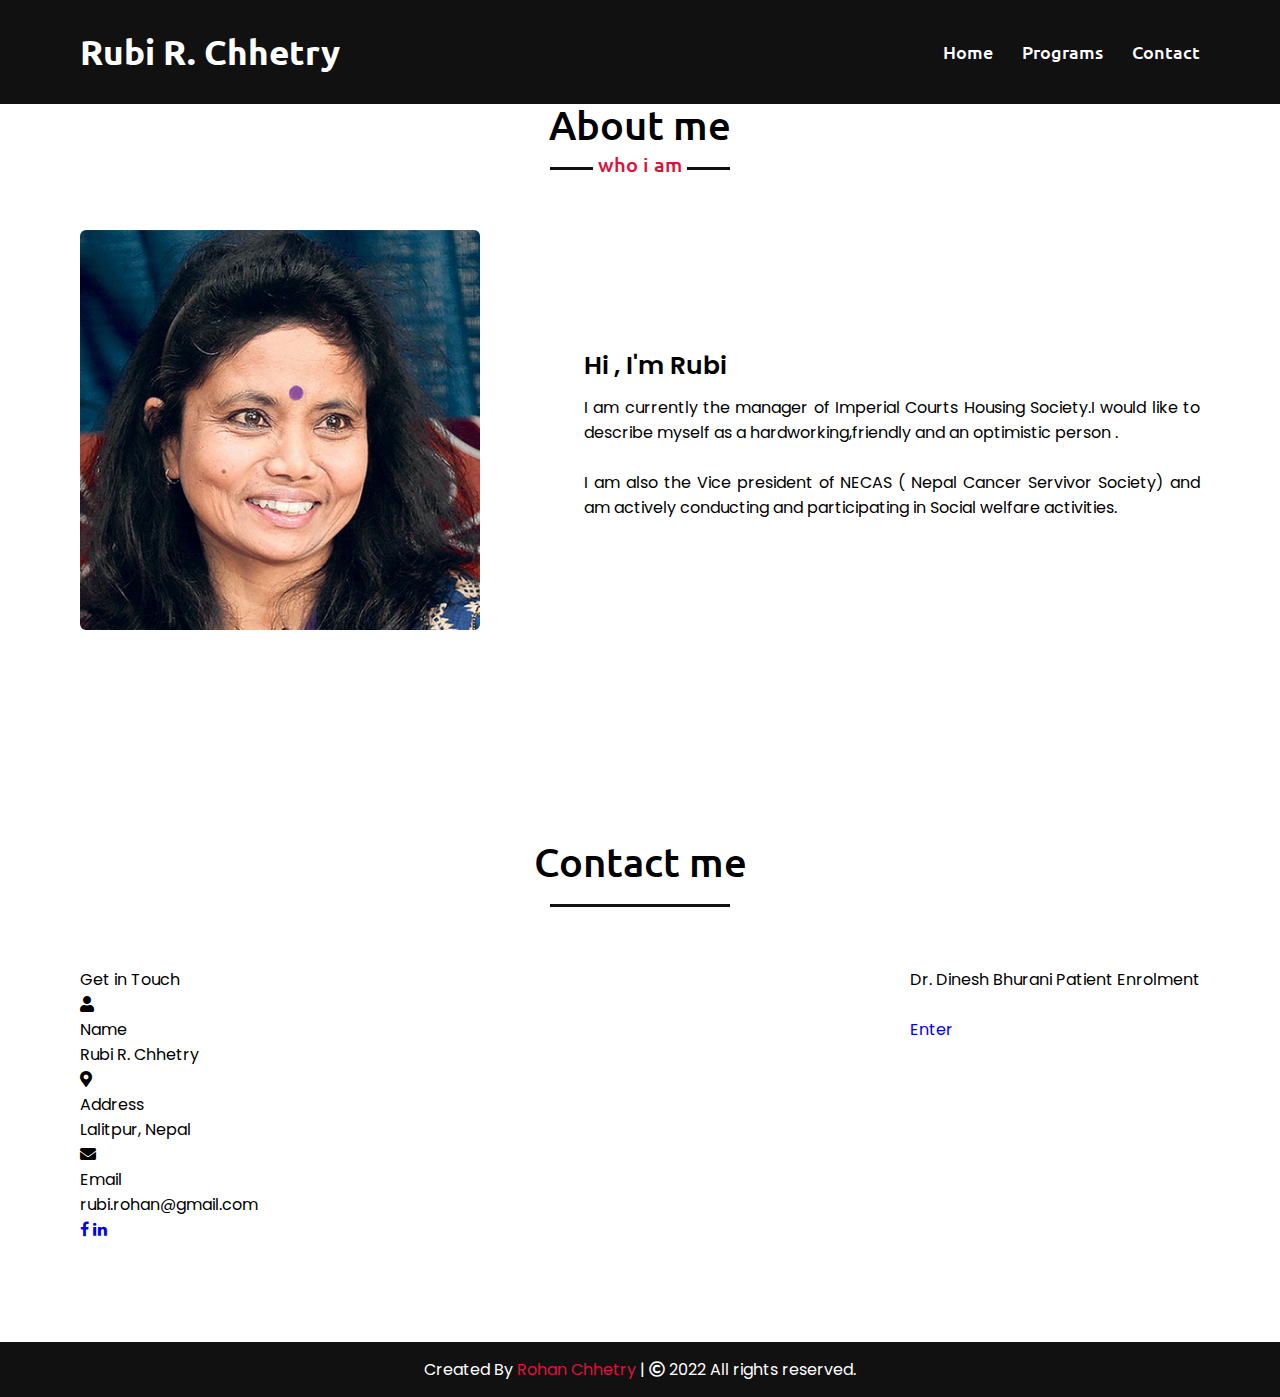
<file: index.html>
<!DOCTYPE html>
<html lang="en">
    <head>
        <meta charset="UTF-8">
        <meta name="viewport" content="width=device-width, initial-scale =1.0">
        <title>Rubi R. Chhetry</title>
        <!-- <link href="https://cdn.jsdelivr.net/npm/bootstrap@5.1.3/dist/css/bootstrap.min.css" rel="stylesheet" integrity="sha384-1BmE4kWBq78iYhFldvKuhfTAU6auU8tT94WrHftjDbrCEXSU1oBoqyl2QvZ6jIW3" crossorigin="anonymous"> -->
        <link rel="stylesheet" href="css/styles.css">
        <link rel="stylesheet" href="https://cdnjs.cloudflare.com/ajax/libs/font-awesome/5.15.3/css/all.min.css">
        <link rel="stylesheet" href="https://cdnjs.cloudflare.com/ajax/libs/font-awesome/4.7.0/css/font-awesome.min.css">
    </head>
    <body>
        <nav class="navbar">
            <div class="max-width">
                <div class="logo"><a href="#">Rubi R. Chhetry</a></div>
                <ul class="menu">
                    <li><a href="#about" class="menu-btn">Home</a></li>
                    <li><a href="#programs" class="menu-btn">Programs</a></li>
                    <li><a href="#contact" class="menu-btn">Contact</a></li>
                </ul>
                <div class="menu-btn">
                    <i class="fas fa-bars"></i>
                </div>
            </div>
        </nav>
        
        <!-- home section-->
        <section class="about" id="about">
            <div class="max-width">
                <h2 class="title">About me</h2>
                <div class="about-content">
                    <div class="column left">
                        <img src="images/self.png" alt="Rubi image">
                    </div>
                    <div class="column right">
                        <div class="text">Hi , I'm Rubi </div>
                        <p>I am currently the manager of Imperial Courts Housing Society.I would like to describe myself as a hardworking,friendly and an optimistic person .<br><br>
                            I am also the Vice president of NECAS ( Nepal Cancer Servivor Society) and am actively conducting and participating in Social welfare activities.
                        </p>
                    </div>
                </div>
            </div>
        </section>
    
        <!-- contact section start -->
        <section class="contact" id="contact">
            <div class="max-width">
                <h2 class="title">Contact me</h2>
                <div class="contact-content">
                    <div class="column left">
                        <div class="text">Get in Touch</div>
                        <!-- <p>I absolutely love meeting and talking about varied topics with new people. Would love to get in touch with you, feel free to contact me.</p> -->
                        <div class="icons">
                            <div class="row">
                                <i class="fas fa-user"></i>
                                <div class="info">
                                    <div class="head">Name</div>
                                    <div class="sub-title">Rubi R. Chhetry</div>
                                </div>
                            </div>
                            <div class="row">
                                <i class="fas fa-map-marker-alt"></i>
                                <div class="info">
                                    <div class="head">Address</div>
                                    <div class="sub-title">Lalitpur, Nepal</div>
                                </div>
                            </div>
                            <div class="row">
                                <i class="fas fa-envelope"></i>
                                <div class="info">
                                    <div class="head">Email</div>
                                    <div class="sub-title">rubi.rohan@gmail.com</div>
                                </div>
                            </div>
                        </div>
                    </div>
                    <div class="column right">
                        <div class="text">Dr. Dinesh Bhurani Patient Enrolment</div><br>
                        <a href="https://forms.gle/aCYWsoCGwVQUgF1S7" target="_blank">Enter</a>
                        <br><br><br><br><br><br><br><br>
                    </div>
                </div>
                <div class="row">
                    <a class="btn fa fa-facebook" href="https://www.facebook.com/rubi.chhetry" target="_blank"></a>
                    <a class="btn fa fa-linkedin" href="https://www.linkedin.com/in/rubi-r-chhetry-a05b2861/" target="_blank"></a>
                </div>
            </div>
        </section>

        <!-- footer section start -->
        <footer>
            <span>Created By <a href="https://www.rohanchhetry.com.np">Rohan Chhetry</a> | <span class="far fa-copyright"></span> 2022 All rights reserved.</span>
        </footer>
    </body>        
</html>
</file>
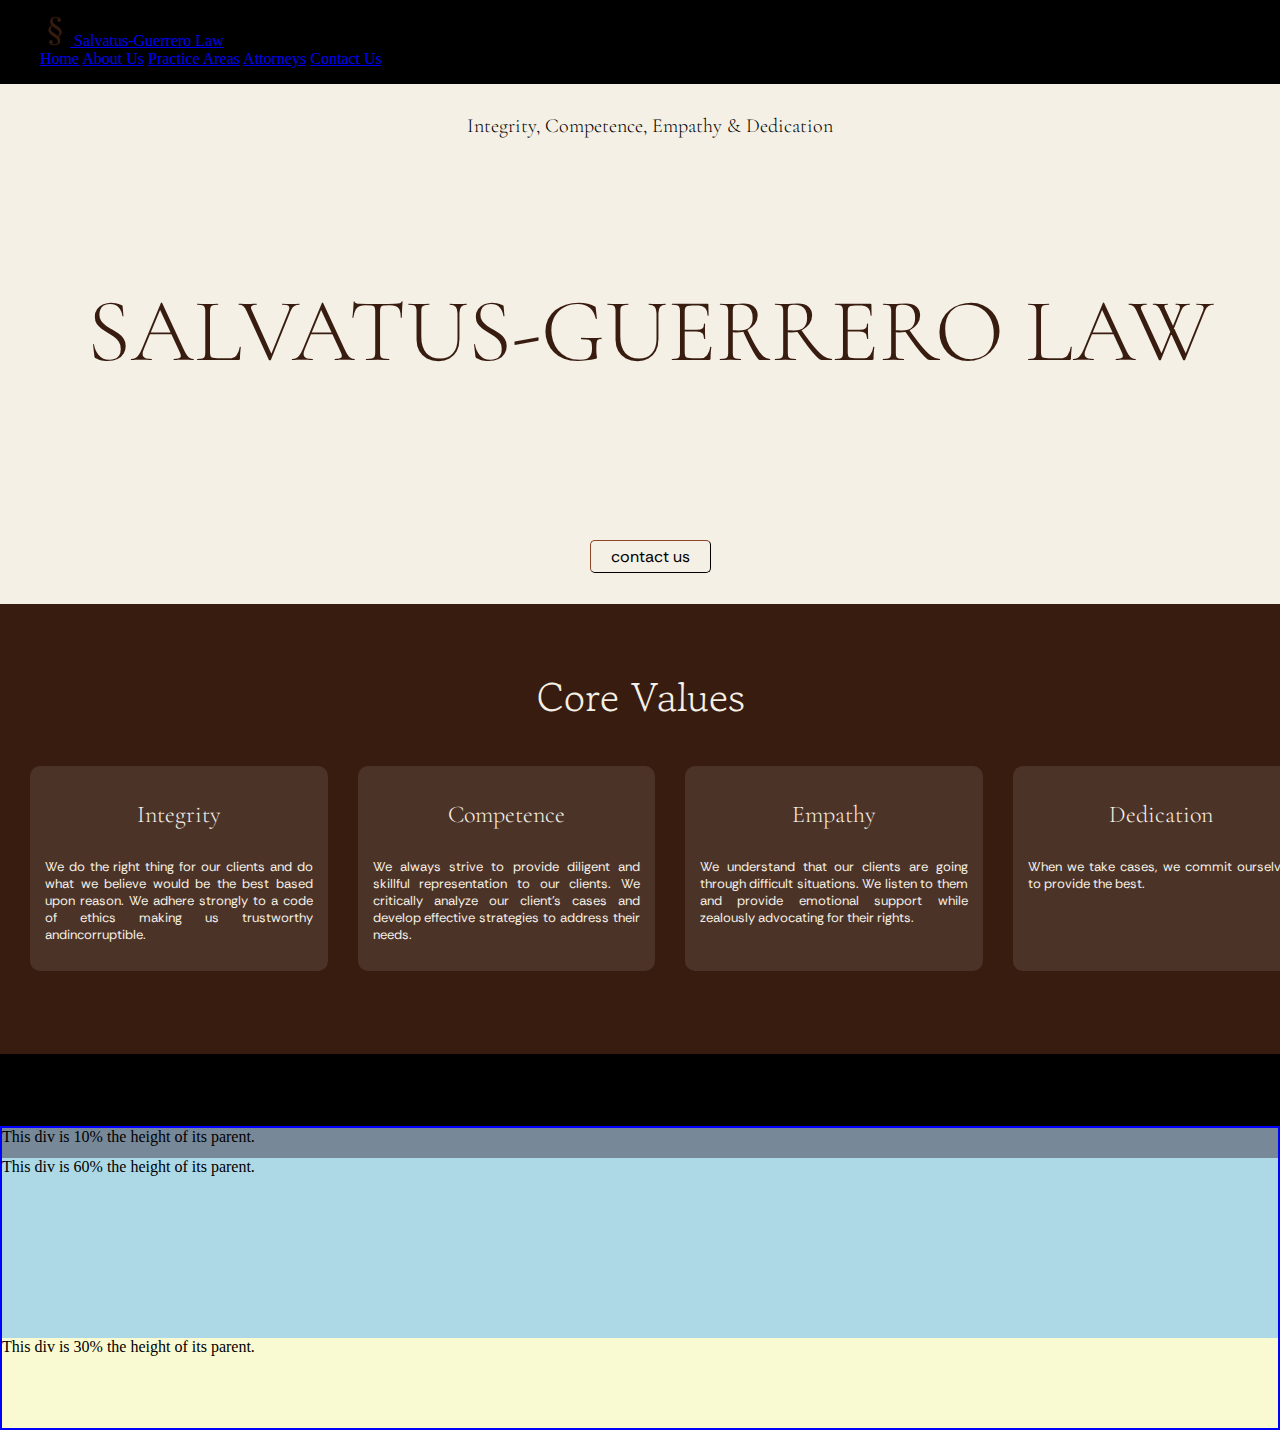
<file: main.html>
<!DOCTYPE html>
<html lang="en">

<head>
    <meta charset="UTF-8">
    <meta name="viewport" content="width=device-width, initial-scale=1.0">
    <link rel="stylesheet" href="css/sglawR1.css">
     <link href="https://cdn.jsdelivr.net/npm/bootstrap@5.3.8/dist/css/bootstrap.min.css" rel="stylesheet" integrity="sha384-sRIl4kxILFvY47J16cr9ZwB07vP4J8+LH7qKQnuqkuIAvNWLzeN8tE5YBujZqJLB" crossorigin="anonymous">
    <title>SGA Law and Associates, PLCC</title>
</head>

<body>

    <menu class="topnav1">
        <div class="navlogo">
          <a class="navbar-brand" href="#home">
            <span class="logo-text">
              <img src="images/LawOfficeLogo.png" alt="PSJSG Logo" width="30" height="30">
              Salvatus-Guerrero Law
            </span>
          </a>
        </div>

        <div class="logo-text">
            <a href="#home" class="active">Home</a>
            <a href="#aboutus">About Us</a>
            <a href="#practiceareas">Practice Areas</a>
            <a href="#attorneys">Attorneys</a>
            <a href="#contactus">Contact Us</a>
        </div>
    </menu>

    <main class="main-content">
        <div class="main_1">
            <p>Integrity, Competence, Empathy & Dedication</p>
        </div>
        <div class="main_2">
            <h1 class="h1_large">SALVATUS-GUERRERO LAW</h1>
        </div>
        <div class="main_3">
            <button type="button" class="button1">contact us</button>
        </div>
    </main>

    <section class="corevalue_area bgbrown">
        <h2 class="h2_large">Core Values</h2>
        <div class="core_content">
            <div class="corebox">
                <h3>Integrity</h3>
                <p>
                    We do the right thing for our
                    clients and do what we believe
                    would be the best based upon
                    reason. We adhere strongly to
                    a code of ethics making us
                    trustworthy andincorruptible.
                </p>
            </div>
            <div class="corebox">
                <h3>Competence</h3>
                <p>
                    We always strive to provide
                    diligent and skillful representation
                    to our clients. We critically
                    analyze our client's cases and
                    develop effective strategies to
                    address their needs.
                </p>
            </div>
            <div class="corebox">
                <h3>Empathy</h3>
                <p>
                    We understand that our clients
                    are going through difficult
                    situations. We listen to them
                    and provide emotional support
                    while zealously advocating for
                    their rights.
                </p>
            </div>
            <div class="corebox">
                <h3>Dedication</h3>
                <p>
                    When we take cases, we
                    commit ourselves to
                    provide the best.
                </p>
            </div>
        </div>
    </section>

    <div class="container text-center">
        <div class="row align-items-start">
            <div class="col">
                One of three columns
            </div>
            <div class="col">
                One of three columns
            </div>
            <div class="col">
                One of three columns
            </div>
            <div class="col">
                One of three columns
            </div>
        </div>
    </div>


    <section>
        <div class="parent-div">
            <div class="child-div1">
                This div is 10% the height of its parent.
            </div>
            <div class="child-div2">
                This div is 60% the height of its parent.
            </div>
            <div class="child-div3">
                This div is 30% the height of its parent.
            </div>
        </div>
    </section>

</body>

</html>
</file>
<file: css/styles.css>
/*  import google fonts */
@import url("https://fonts.googleapis.com/css2?family=Poppins:wght@400;500;600;700&family=Ubuntu:wght@400;500;700&display=swap");

* {
  margin: 0;
  padding: 0;
  box-sizing: border-box;
  text-decoration: none;
}
html {
  scroll-behavior: smooth;
}

/* custom scroll bar */
::-webkit-scrollbar {
  width: 10px;
}
::-webkit-scrollbar-track {
  background: #f1f1f1;
}
::-webkit-scrollbar-thumb {
  background: #888;
}

::-webkit-scrollbar-thumb:hover {
  background: #555;
}

/* all similar content styling codes */
section {
  padding: 100px 0;
}
.max-width {
  max-width: 1300px;
  padding: 0 80px;
  margin: auto;
}
.about,
.services,
.skills,
.teams,
.contact,
footer {
  font-family: "Poppins", sans-serif;
}
.about .about-content,
.services .serv-content,
.skills .skills-content,
.contact .contact-content {
  display: flex;
  flex-wrap: wrap;
  align-items: center;
  justify-content: space-between;
}
section .title {
  position: relative;
  text-align: center;
  font-size: 40px;
  font-weight: 500;
  margin-bottom: 60px;
  padding-bottom: 20px;
  font-family: "Ubuntu", sans-serif;
}
section .title::before {
  content: "";
  position: absolute;
  bottom: 0px;
  left: 50%;
  width: 180px;
  height: 3px;
  background: #111;
  transform: translateX(-50%);
}
section .title::after {
  position: absolute;
  bottom: -8px;
  left: 50%;
  font-size: 20px;
  color: crimson;
  padding: 0 5px;
  background: #fff;
  transform: translateX(-50%);
}

/* navbar styling */
.navbar {
  position: fixed;
  background-color: #111;
  width: 100%;
  z-index: 999;
  padding: 30px 0;
  font-family: "Ubuntu", sans-serif;
  transition: all 0.3s ease;
}
.navbar.sticky {
  padding: 15px 0;
  background: crimson;
}
.navbar .max-width {
  display: flex;
  align-items: center;
  justify-content: space-between;
}
.navbar .logo a {
  color: #fff;
  font-size: 35px;
  font-weight: 600;
}
.navbar .logo a span {
  color: crimson;
  transition: all 0.3s ease;
}
.navbar.sticky .logo a span {
  color: #fff;
}
.navbar .menu li {
  list-style: none;
  display: inline-block;
}
.navbar .menu li a {
  display: block;
  color: #fff;
  font-size: 18px;
  font-weight: 500;
  margin-left: 25px;
  transition: color 0.3s ease;
}
.navbar .menu li a:hover {
  color: crimson;
}
.navbar.sticky .menu li a:hover {
  color: #fff;
}

/* menu btn styling */
.menu-btn {
  color: #fff;
  font-size: 23px;
  cursor: pointer;
  display: none;
}

/* home section styling */
  .about .title::after {
    content: "who i am";
  }
  .about .about-content .left {
    width: 45%;
  }
  .about .about-content .left img {
    height: 400px;
    width: 400px;
    object-fit: cover;
    border-radius: 6px;
  }
  .about .about-content .right {
    width: 55%;
  }
  .about .about-content .right .text {
    font-size: 25px;
    font-weight: 600;
    margin-bottom: 10px;
  }
  .about .about-content .right .text span {
    color: crimson;
  }
  .about .about-content .right p {
    text-align: justify;
  }
  .about .about-content .right a {
    display: inline-block;
    background: crimson;
    color: #fff;
    font-size: 20px;
    font-weight: 500;
    padding: 10px 30px;
    margin-top: 20px;
    border-radius: 6px;
    border: 2px solid crimson;
    transition: all 0.3s ease;
  }
  .about .about-content .right a:hover {
    color: crimson;
    background: none;
  }
/* footer section styling */
footer {
    background: #111;
    padding: 15px 23px;
    color: #fff;
    text-align: center;
  }
  footer span a {
    color: crimson;
    text-decoration: none;
  }
  footer span a:hover {
    text-decoration: underline;
  }
  
  /* responsive media query start */
  @media (max-width: 1104px) {
    .about .about-content .left img {
      height: 350px;
      width: 350px;
    }
  }
  
  @media (max-width: 991px) {
    .max-width {
      padding: 0 50px;
    }
  }
  @media (max-width: 947px) {
    .menu-btn {
      display: block;
      z-index: 999;
    }
    .menu-btn i.active:before {
      content: "\f00d";
    }
    .navbar .menu {
      position: fixed;
      height: 100vh;
      width: 100%;
      left: -100%;
      top: 0;
      background: #111;
      text-align: center;
      padding-top: 80px;
      transition: all 0.3s ease;
    }
    .navbar .menu.active {
      left: 0;
    }
    .navbar .menu li {
      display: block;
    }
    .navbar .menu li a {
      display: inline-block;
      margin: 20px 0;
      font-size: 25px;
    }
    .max-width {
      max-width: 930px;
    }
    .about .about-content .column {
      width: 100%;
    }
    .about .about-content .left {
      display: flex;
      justify-content: center;
      margin: 0 auto 60px;
    }
    .about .about-content .right {
      flex: 100%;
    }
    .services .serv-content .card {
      width: calc(50% - 10px);
      margin-bottom: 20px;
    }
    .skills .skills-content .column,
    .contact .contact-content .column {
      width: 100%;
      margin-bottom: 35px;
    }
  }
  
  @media (max-width: 690px) {
    .max-width {
      padding: 0 23px;
    }
    .services .serv-content .card {
      width: 100%;
    }
  }
  
  @media (max-width: 500px) {
    .about .about-content .right .text,
    .skills .skills-content .left .text {
      font-size: 19px;
    }
    .contact .right form .fields {
      flex-direction: column;
    }
    .contact .right form .name,
    .contact .right form .email {
      margin: 0;
    }
    .right form .error-box {
      width: 150px;
    }
  }
</file>
<file: css/sglawR1.css>
@import url('https://fonts.googleapis.com/css2?family=Cormorant+Garamond:wght@300;400;700&display=swap');
@import url('https://fonts.googleapis.com/css2?family=Gowun+batang&display=swap');
@import url('https://fonts.googleapis.com/css2?family=Rethink+Sans:wght@300;400;500;700;900&display=swap');

html {
  scroll-behavior: smooth;
  scroll-padding-top: 100px;
}

body {
  margin: 0px;
  padding: 0px;
  overflow-x: hidden;
  background-color: black;
}

.main-content {
  width: 100dvw;
  height: 50dvh;
  min-height: 500px;
  padding: 10px;
  background: #f5f0e5;

  .main_1 {
    font-size: 1.25rem;
    font-family: 'Cormorant Garamond', sans-serif;
    font-weight: 200;
    height: 10%;
    text-align: center;
    align-content: center;
  }

  .main_2 {
    height: 75%;
    min-height: auto;
    text-align: center;
    align-content: center;
  }

  .main_3 {
    height: 15%;
    text-align: center;
    align-content: center;
  }

  .h1_large {
    font-size: 90px;
    font-family: 'Cormorant Garamond', sans-serif;
    font-weight: 300;
    text-align: center;
    margin: auto auto;
    padding: 0px;
    color: #381c10;
    /* text-shadow: 2px 2px 4px rgba(0, 0, 0, 0.3); */
  }

  .button1 {
    font-size: 1rem;
    font-family: 'Rethink Sans', sans-serif;
    font-weight: 100;
    text-align: center;
    margin: auto auto;
    padding: 5px 20px;
    border-color: #381c10;
    border-width: 1px;
    background-color: #f5f0e5;
    border-radius: 5px;
    cursor: pointer;

    &:hover {
      background-color: #381c10;
      color: #f5f0e5;
      transition: background-color 0.3s ease;
    }
  }
}

.corevalue_area {
  width: 100dvw;
  height: auto;
  min-height: 50dvh;
  padding: 5 px;
  align-content: center;
}

.h2_large {
  font-size: 2.5rem;
  font-family: 'Gowun Batang', 'rethink sans', sans-serif;
  font-weight: 100;
  text-align: center;
  margin: auto auto;
  padding: 10px;
  color: #f5f0e5;
  border-color: red;
}

.core_content {
  display: grid;
  grid-template-columns: 1fr 1fr 1fr 1fr;
  width: 100dvw;
  padding: 30px;
  height: auto;
  gap: 30px;


  

  &>.corebox {
    background-color: rgba(255, 255, 255, 0.1);
    border-radius: 10px;
    align-items: center;
    padding: 10px;

    &>h3 {
      font-family: 'Cormorant Garamond', sans-serif;
      font-weight: 200;
      font-size: 1.5rem;
      text-align: center;
      color: #f5f0e5;
    }

    &>p {
      font-size: small;
      font-family: 'rethink sans', sans-serif;
      text-align: justify;
      color: #f5f0e5;
      padding: 5px;
    }
  }
}

@media (max-width: 768px) {
  .core_content {
    grid-template-columns: 1fr;
  }
}

.practice_content {
  width: 100dvw;
  height: 100dvh;
  padding: 10px;
  background: linear-gradient(to bottom, #f5f0e5 0%, #f5f0e5 70%, #381c10 70%, #381c10 100%);
}

.parent-div {
  height: 300px;
  /* Or any other fixed height, or a percentage of its own parent's height */
  border: 2px solid blue;
  /* For visibility */

  .child-div1 {
    height: 10%;
    /* Sets the height to 50% of the parent-div's height */
    background-color: lightslategray;
    /* For visibility */
  }

  .child-div2 {
    height: 60%;
    /* Sets the height to 50% of the parent-div's height */
    background-color: lightblue;
    /* For visibility */
  }

  .child-div3 {
    height: 30%;
    /* Sets the height to 50% of the parent-div's height */
    background-color: lightgoldenrodyellow;
    /* For visibility */
  }

}




.bordgreen {
  border: 2px solid green;
}

.bordred {
  border: 2px solid red;
}

.bordblue {
  border: 2px solid blue;
}

.bgbrown {
  background-color: #381c10;
}

.bgbeige {
  background-color: #f5f0e5;
}

.bggreen {
  background-color: greenyellow;
}

.bggray {
  background-color: lightgray;
}

.h3_core {
  font-size: 1.5rem;
  font-family: 'Cormorant Garamond', sans-serif;
  color: blanchedalmond;
  text-align: start;
}

.p_core {
  font-size: 0.75rem;
  font-family: 'Gowun Batang', 'rethink sans', sans-serif;
  color: blanchedalmond;
  text-align: start;
  padding: 2px;
}

.col_core {
  margin: 2px;
  padding: 5px;
}
</file>
